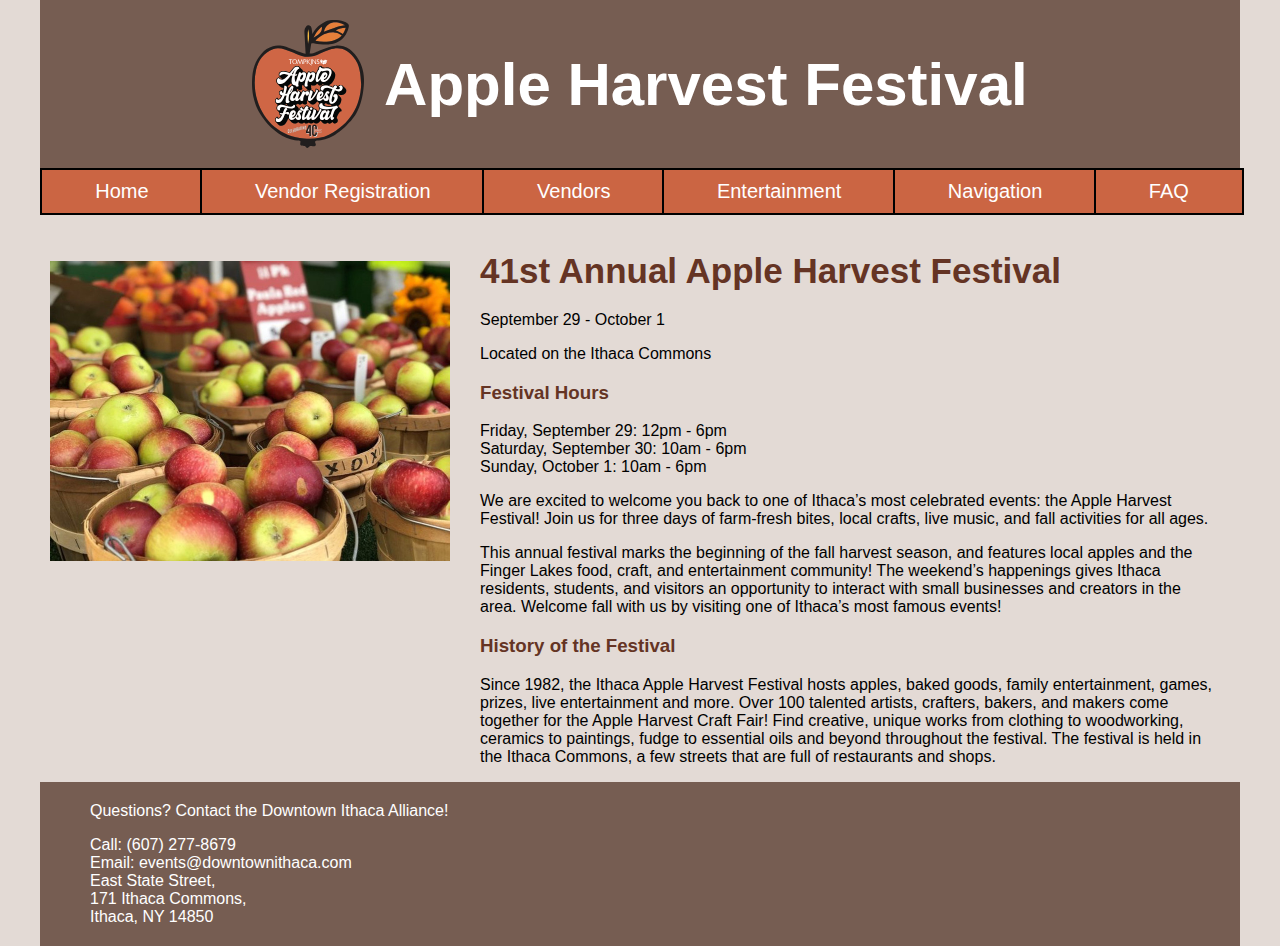
<file: index.html>
<!DOCTYPE html>
<html lang="en">

<head>
    <meta charset="UTF-8">
    <meta name="viewport" content="width=device-width, initial-scale=1">

    <title>Apple Harvest Festival</title>

    <link rel="stylesheet" type="text/css" href="styles/site.css">
</head>

<body>
    <div class="header">
        <picture class="logo">
            <!--Source: instructor provided-->
            <img src="images/apple-harvest-logo.svg" alt="">
        </picture>
        <h1>Apple Harvest Festival</h1>
    </div>

    <nav>
        <ul>
            <li><a href="index.html">Home</a></li>
            <li><a href="vendor-registration.html">Vendor Registration</a></li>
            <li><a href="vendors.html">Vendors</a></li>
            <li><a href="entertainment.html">Entertainment</a></li>
            <li><a href="navigation.html">Navigation</a></li>
            <li><a href="faq.html">FAQ</a></li>
        </ul>
    </nav>

    <div class="page-middle">
        <!--Source: instructor provided-->
        <aside>
            <picture><img src="images/apple-basket-many.jpg" alt="" width="800" height="599"></picture>
        </aside>

        <main>
            <h2>41st Annual Apple Harvest Festival</h2>
            <!--Source: instructor provided-->
            <p>September 29 - October 1</p>
            <!--Source: instructor provided-->
            <p>Located on the Ithaca Commons</p>
            <!--Source: instructor provided-->
            <h3>Festival Hours</h3>
            <p>Friday, September 29: 12pm - 6pm<br>
                Saturday, September 30: 10am - 6pm<br>
                Sunday, October 1: 10am - 6pm</p>
            <!--Source: instructor provided-->
            <p>
                We are excited to welcome you back to one of Ithaca&rsquo;s most celebrated events: the Apple Harvest
                Festival! Join us for three days of farm-fresh bites, local crafts, live music, and fall activities for
                all ages.
            </p>
            <!--Source: instructor provided-->
            <p>
                This annual festival marks the beginning of the fall harvest season, and features local apples and the Finger Lakes food, craft, and entertainment community! The weekend&rsquo;s happenings gives Ithaca residents, students, and visitors an opportunity to interact with small businesses and creators in the area. Welcome fall with us by visiting one of Ithaca&rsquo;s most famous events!
            </p>
            <!--Source: instructor provided-->
            <h3>History of the Festival</h3>
            <p>
                Since 1982, the Ithaca Apple Harvest Festival hosts apples, baked goods, family entertainment, games, prizes, live entertainment and more.  Over 100 talented artists, crafters, bakers, and makers come together for the Apple Harvest Craft Fair! Find creative, unique works from clothing to woodworking, ceramics to paintings, fudge to essential oils and beyond throughout the festival. The festival is held in the Ithaca Commons, a few streets that are full of restaurants and shops.
            </p>

        </main>
    </div>
    <footer>
        <!--Source: Original work - Ashlie Zhang-->
        <p>Questions? Contact the Downtown Ithaca Alliance!</p>
        <address>
            Call: <a href="tel:+16072778679">(607) 277-8679</a><br>
            Email: <a href="mailto:events@downtownithaca.com">events@downtownithaca.com</a><br>
            East State Street,<br>171 Ithaca Commons,<br>Ithaca, NY 14850</address>
    </footer>
</body>

</html>
</file>
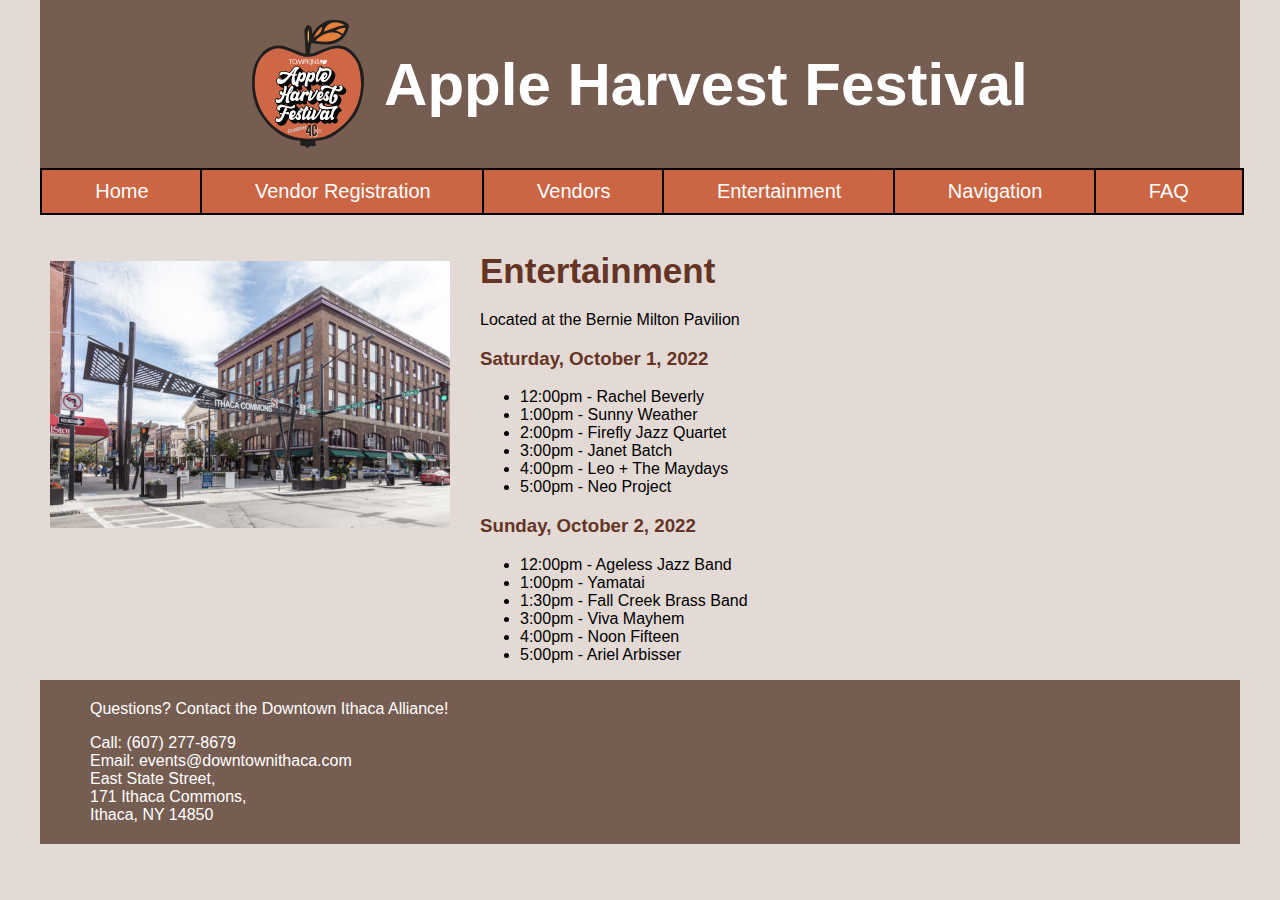
<file: entertainment.html>
<!DOCTYPE html>
<html lang="en">

<head>
    <meta charset="UTF-8">
    <meta name="viewport" content="width=device-width, initial-scale=1">

    <title>Apple Harvest Festival | Entertainment</title>

    <link rel="stylesheet" type="text/css" href="styles/site.css">
</head>

<body>
    <div class="header">
        <picture class="logo">
            <!--Source: instructor provided-->
            <img src="images/apple-harvest-logo.svg" alt="">
        </picture>
        <h1>Apple Harvest Festival</h1>
    </div>

    <nav>
        <ul>
            <li><a href="index.html">Home</a></li>
            <li><a href="vendor-registration.html">Vendor Registration</a></li>
            <li><a href="vendors.html">Vendors</a></li>
            <li><a href="entertainment.html">Entertainment</a></li>
            <li><a href="navigation.html">Navigation</a></li>
            <li><a href="faq.html">FAQ</a></li>
        </ul>
    </nav>

    <div class="page-middle-reverse">

        <aside>
            <!--Source: instructor provided-->
            <picture><img src="images/commons-far.jpg" alt="" width="800" height="534"></picture>
        </aside>

        <main>
            <h2>Entertainment</h2>
            <!--Source: instructor provided-->
            <p>Located at the Bernie Milton Pavilion</p>
            <!--Source: instructor provided-->
            <h3>Saturday, October 1, 2022</h3>
            <ul>
                <li>12:00pm - Rachel Beverly</li>
                <li>1:00pm - Sunny Weather</li>
                <li>2:00pm - Firefly Jazz Quartet</li>
                <li>3:00pm - Janet Batch</li>
                <li>4:00pm - Leo + The Maydays</li>
                <li>5:00pm - Neo Project</li>
            </ul>
            <!--Source: instructor provided-->
            <h3>Sunday, October 2, 2022</h3>
            <ul>
                <li>12:00pm - Ageless Jazz Band</li>
                <li>1:00pm - Yamatai</li>
                <li>1:30pm - Fall Creek Brass Band</li>
                <li>3:00pm - Viva Mayhem</li>
                <li>4:00pm - Noon Fifteen</li>
                <li>5:00pm - Ariel Arbisser</li>
            </ul>
        </main>
    </div>
    <footer>
        <!--Source: Original work - Ashlie Zhang-->
        <p>Questions? Contact the Downtown Ithaca Alliance!</p>
        <address>
            Call: <a href="tel:+16072778679">(607) 277-8679</a><br>
            Email: <a href="mailto:events@downtownithaca.com">events@downtownithaca.com</a><br>
            East State Street,<br>171 Ithaca Commons,<br>Ithaca, NY 14850</address>
    </footer>
</body>

</html>
</file>
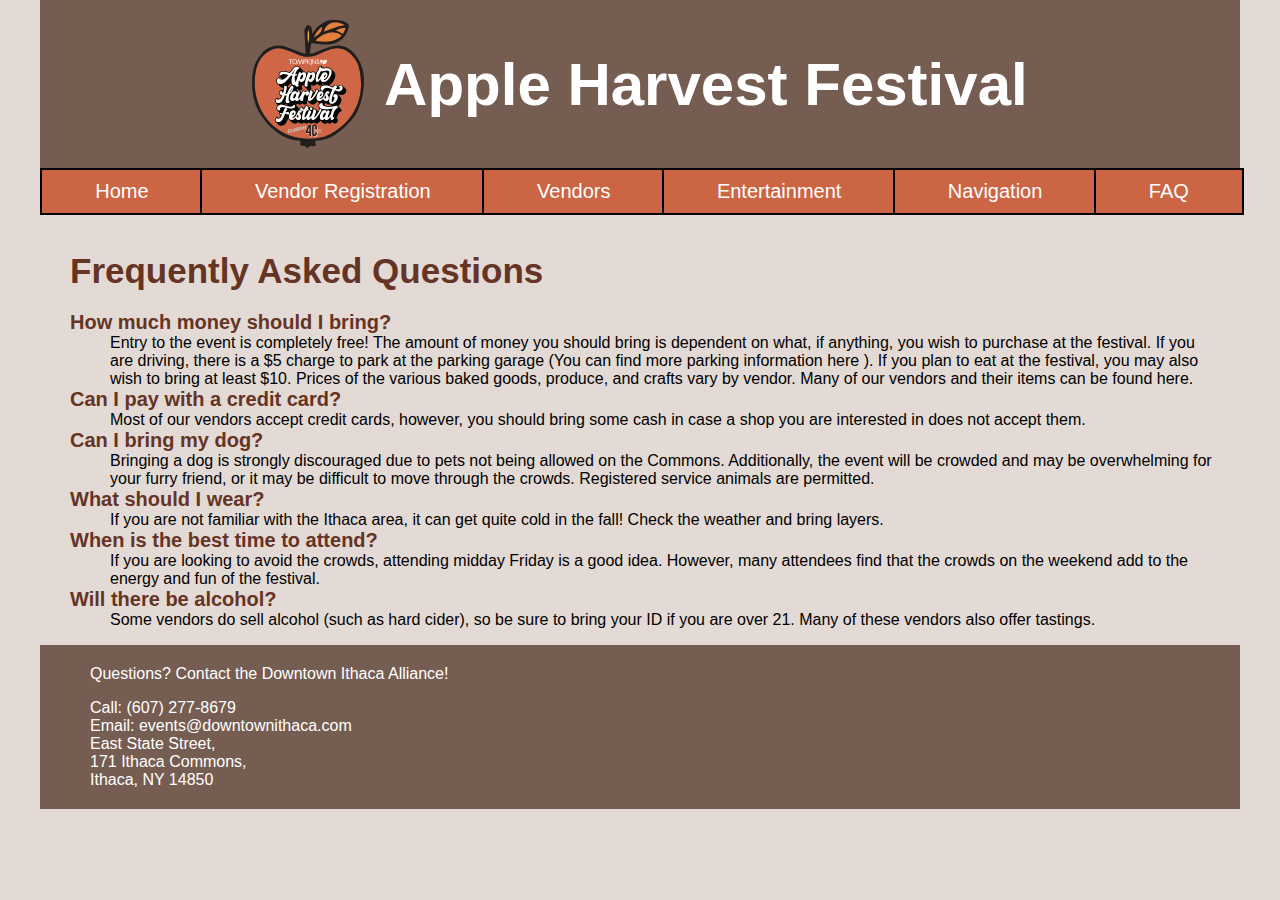
<file: faq.html>
<!DOCTYPE html>
<html lang="en">

<head>
    <meta charset="UTF-8">
    <meta name="viewport" content="width=device-width, initial-scale=1">

    <title>Apple Harvest Festival | FAQ</title>

    <link rel="stylesheet" type="text/css" href="styles/site.css">
</head>

<body>
    <div class="header">
        <picture class="logo">
            <!--Source: instructor provided-->
            <img src="images/apple-harvest-logo.svg" alt="">
        </picture>
        <h1>Apple Harvest Festival</h1>
    </div>

    <nav>
        <ul>
            <li><a href="index.html">Home</a></li>
            <li><a href="vendor-registration.html">Vendor Registration</a></li>
            <li><a href="vendors.html">Vendors</a></li>
            <li><a href="entertainment.html">Entertainment</a></li>
            <li><a href="navigation.html">Navigation</a></li>
            <li><a href="faq.html">FAQ</a></li>
        </ul>
    </nav>

    <div class="page-middle">

        <main>
            <h2>Frequently Asked Questions</h2>
            <!--Source: instructor provided-->
            <dl>
                <dt>How much money should I bring?</dt>
                <dd>Entry to the event is completely free! The amount of money you should bring is dependent on what, if
                    anything, you wish to purchase at the festival. If you are driving, there is a $5 charge to park at
                    the parking garage (You can find more parking information here ). If you plan to eat at the
                    festival, you may also wish to bring at least $10. Prices of the various baked goods, produce, and
                    crafts vary by vendor. Many of our vendors and their items can be found here.</dd>
                <dt>Can I pay with a credit card?</dt>
                <dd>Most of our vendors accept credit cards, however, you should bring some cash in case a shop you are
                    interested in does not accept them.</dd>
                <dt>Can I bring my dog?</dt>
                <dd>Bringing a dog is strongly discouraged due to pets not being allowed on the Commons. Additionally,
                    the event will be crowded and may be overwhelming for your furry friend, or it may be difficult to
                    move through the crowds. Registered service animals are permitted.</dd>
                <dt>What should I wear?</dt>
                <dd>If you are not familiar with the Ithaca area, it can get quite cold in the fall! Check the weather
                    and bring layers.</dd>
                <dt>When is the best time to attend?</dt>
                <dd>If you are looking to avoid the crowds, attending midday Friday is a good idea. However, many
                    attendees find that the crowds on the weekend add to the energy and fun of the festival.</dd>
                <dt>Will there be alcohol?</dt>
                <dd>Some vendors do sell alcohol (such as hard cider), so be sure to bring your ID if you are over 21.
                    Many of these vendors also offer tastings.</dd>
            </dl>
        </main>
    </div>
    <footer>
        <!--Source: Original work - Ashlie Zhang-->
        <p>Questions? Contact the Downtown Ithaca Alliance!</p>
        <address>
            Call: <a href="tel:+16072778679">(607) 277-8679</a><br>
            Email: <a href="mailto:events@downtownithaca.com">events@downtownithaca.com</a><br>
            East State Street,<br>171 Ithaca Commons,<br>Ithaca, NY 14850</address>
    </footer>
</body>

</html>
</file>
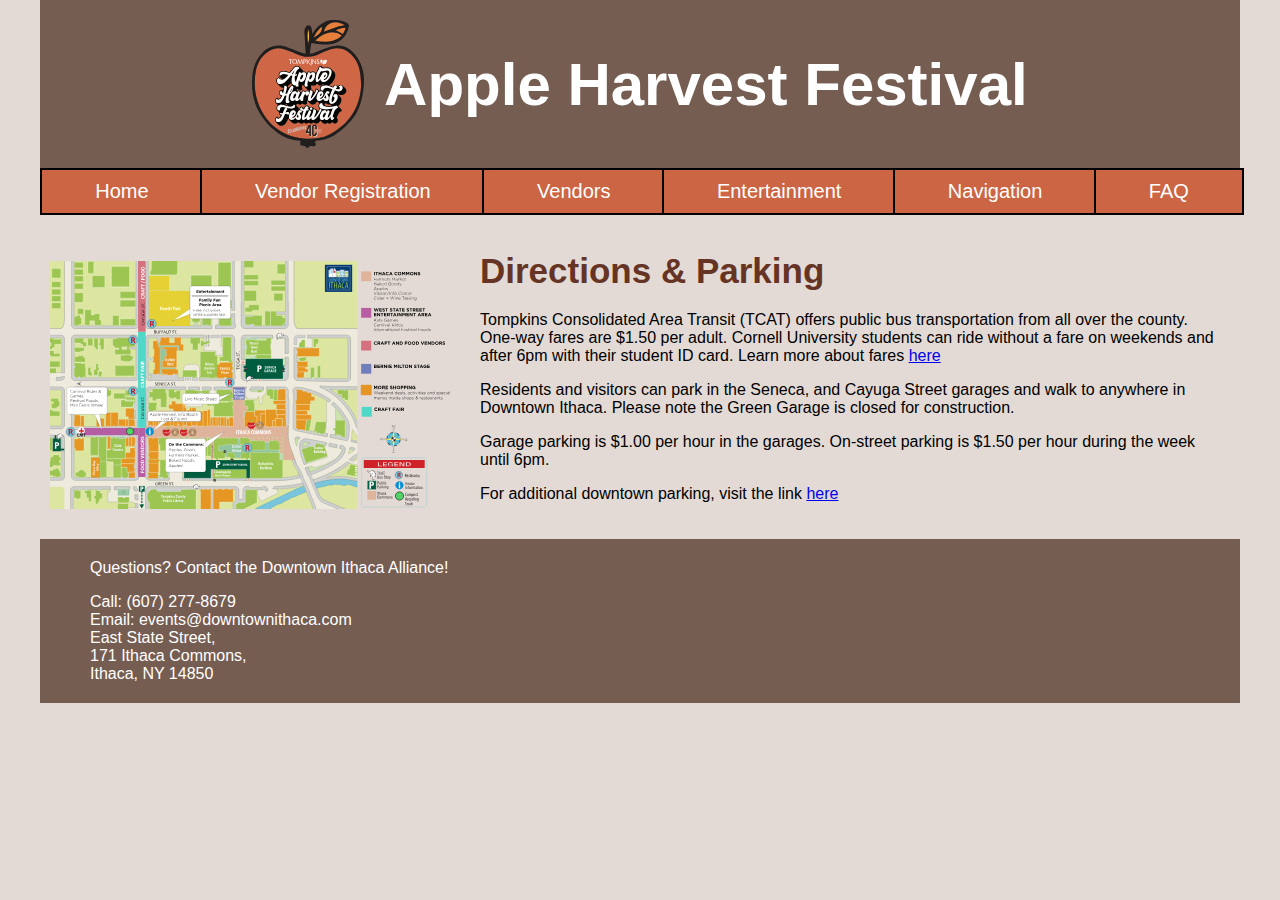
<file: navigation.html>
<!DOCTYPE html>
<html lang="en">

<head>
    <meta charset="UTF-8">
    <meta name="viewport" content="width=device-width, initial-scale=1">

    <title>Apple Harvest Festival | Navigation</title>

    <link rel="stylesheet" type="text/css" href="styles/site.css">
</head>

<body>
    <div class="header">
        <picture class="logo">
            <!--Source: instructor provided-->
            <img src="images/apple-harvest-logo.svg" alt="">
        </picture>
        <h1>Apple Harvest Festival</h1>
    </div>

    <nav>
        <ul>
            <li><a href="index.html">Home</a></li>
            <li><a href="vendor-registration.html">Vendor Registration</a></li>
            <li><a href="vendors.html">Vendors</a></li>
            <li><a href="entertainment.html">Entertainment</a></li>
            <li><a href="navigation.html">Navigation</a></li>
            <li><a href="faq.html">FAQ</a></li>
        </ul>
    </nav>

    <div class="page-middle-reverse">

        <aside>
            <!--Source: instructor provided-->
            <figure><img src="images/apple-harvest-map.svg" alt="A map of the Apple Harvest Festival"></figure>
        </aside>

        <main>
            <h2>Directions & Parking</h2>
            <!--Source: instructor provided-->
            <p>Tompkins Consolidated Area Transit (TCAT) offers public bus transportation from all over the county. One-way fares are &dollar;1.50 per adult. Cornell University students can ride without a fare on weekends and after 6pm with their student ID card. Learn more about fares <a href="https://tcatbus.com/fare-pass-options">here</a></p>
            <!--Source: instructor provided-->
            <p>Residents and visitors can park in the Seneca, and Cayuga Street garages and walk to anywhere in Downtown Ithaca. Please note the Green Garage is closed for construction.</p>
            <!--Source: instructor provided-->
            <p>Garage parking is &dollar;1.00 per hour in the garages. On-street parking is &dollar;1.50 per hour during the week until 6pm.</p>
            <p>For additional downtown parking, visit the link <a href="https://www.cityofithaca.org/243/Parking">here</a>
            </p>
        </main>
    </div>
    <footer>
        <!--Source: Original work - Ashlie Zhang-->
        <p>Questions? Contact the Downtown Ithaca Alliance!</p>
        <address>
            Call: <a href="tel:+16072778679">(607) 277-8679</a><br>
            Email: <a href="mailto:events@downtownithaca.com">events@downtownithaca.com</a><br>
            East State Street,<br>171 Ithaca Commons,<br>Ithaca, NY 14850</address>
    </footer>
</body>

</html>
</file>
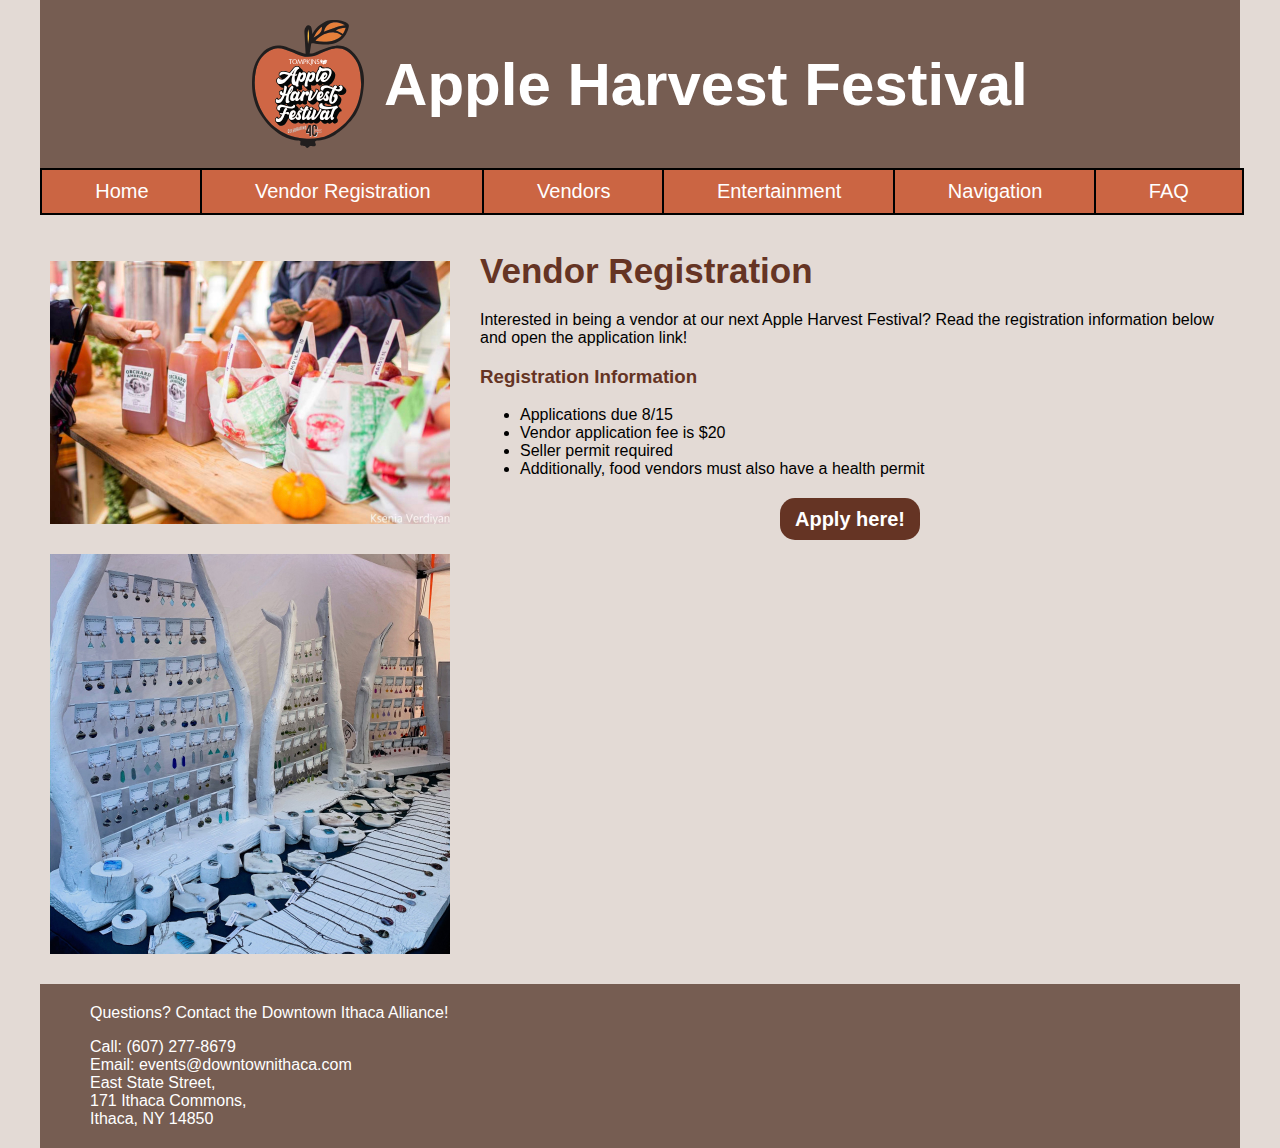
<file: vendor-registration.html>
<!DOCTYPE html>
<html lang="en">

<head>
    <meta charset="UTF-8">
    <meta name="viewport" content="width=device-width, initial-scale=1">

    <title>Apple Harvest Festival | Vendor Registration</title>

    <link rel="stylesheet" type="text/css" href="styles/site.css">
</head>

<body>
    <div class="header">
        <picture class="logo">
            <!--Source: instructor provided-->
            <img src="images/apple-harvest-logo.svg" alt="">
        </picture>
        <h1>Apple Harvest Festival</h1>
    </div>

    <nav>
        <ul>
            <li><a href="index.html">Home</a></li>
            <li><a href="vendor-registration.html">Vendor Registration</a></li>
            <li><a href="vendors.html">Vendors</a></li>
            <li><a href="entertainment.html">Entertainment</a></li>
            <li><a href="navigation.html">Navigation</a></li>
            <li><a href="faq.html">FAQ</a></li>
        </ul>
    </nav>

    <div class="page-middle-reverse">
        <aside>
            <!--Source: instructor provided-->
            <picture><img src="images/cider-apples-stand.jpg" alt="" width="800" height="526"></picture>
            <!--Source: instructor provided-->
            <picture><img src="images/craft-jewelry.jpg" alt="" width="800" height="800"></picture>
        </aside>

        <main>
            <h2>Vendor Registration</h2>
            <!--Source: Original work - Ashlie Zhang-->
            <p>
                Interested in being a vendor at our next Apple Harvest Festival? Read the registration information below and open the application link!
            </p>
            <h3>Registration Information</h3>
            <!--Source: Original work - Ashlie Zhang-->
            <ul>
                <li>Applications due 8/15</li>
                <li>Vendor application fee is $20</li>
                <li>Seller permit required</li>
                <li>Additionally, food vendors must also have a health permit</li>
            </ul>
            <!--Source: Original work - Ashlie Zhang-->
            <p class="button"><a href="https://docs.google.com/forms/d/e/1FAIpQLSfOKFniHntcyHafEDmrBI-FcH__3tj35lK73kvJSv_yJu9Bhw/closedform">Apply here!</a></p>

        </main>
    </div>
    <footer>
        <!--Source: Original work - Ashlie Zhang-->
        <p>Questions? Contact the Downtown Ithaca Alliance!</p>
        <address>
            Call: <a href="tel:+16072778679">(607) 277-8679</a><br>
            Email: <a href="mailto:events@downtownithaca.com">events@downtownithaca.com</a><br>
            East State Street,<br>171 Ithaca Commons,<br>Ithaca, NY 14850</address>
    </footer>
</body>

</html>
</file>
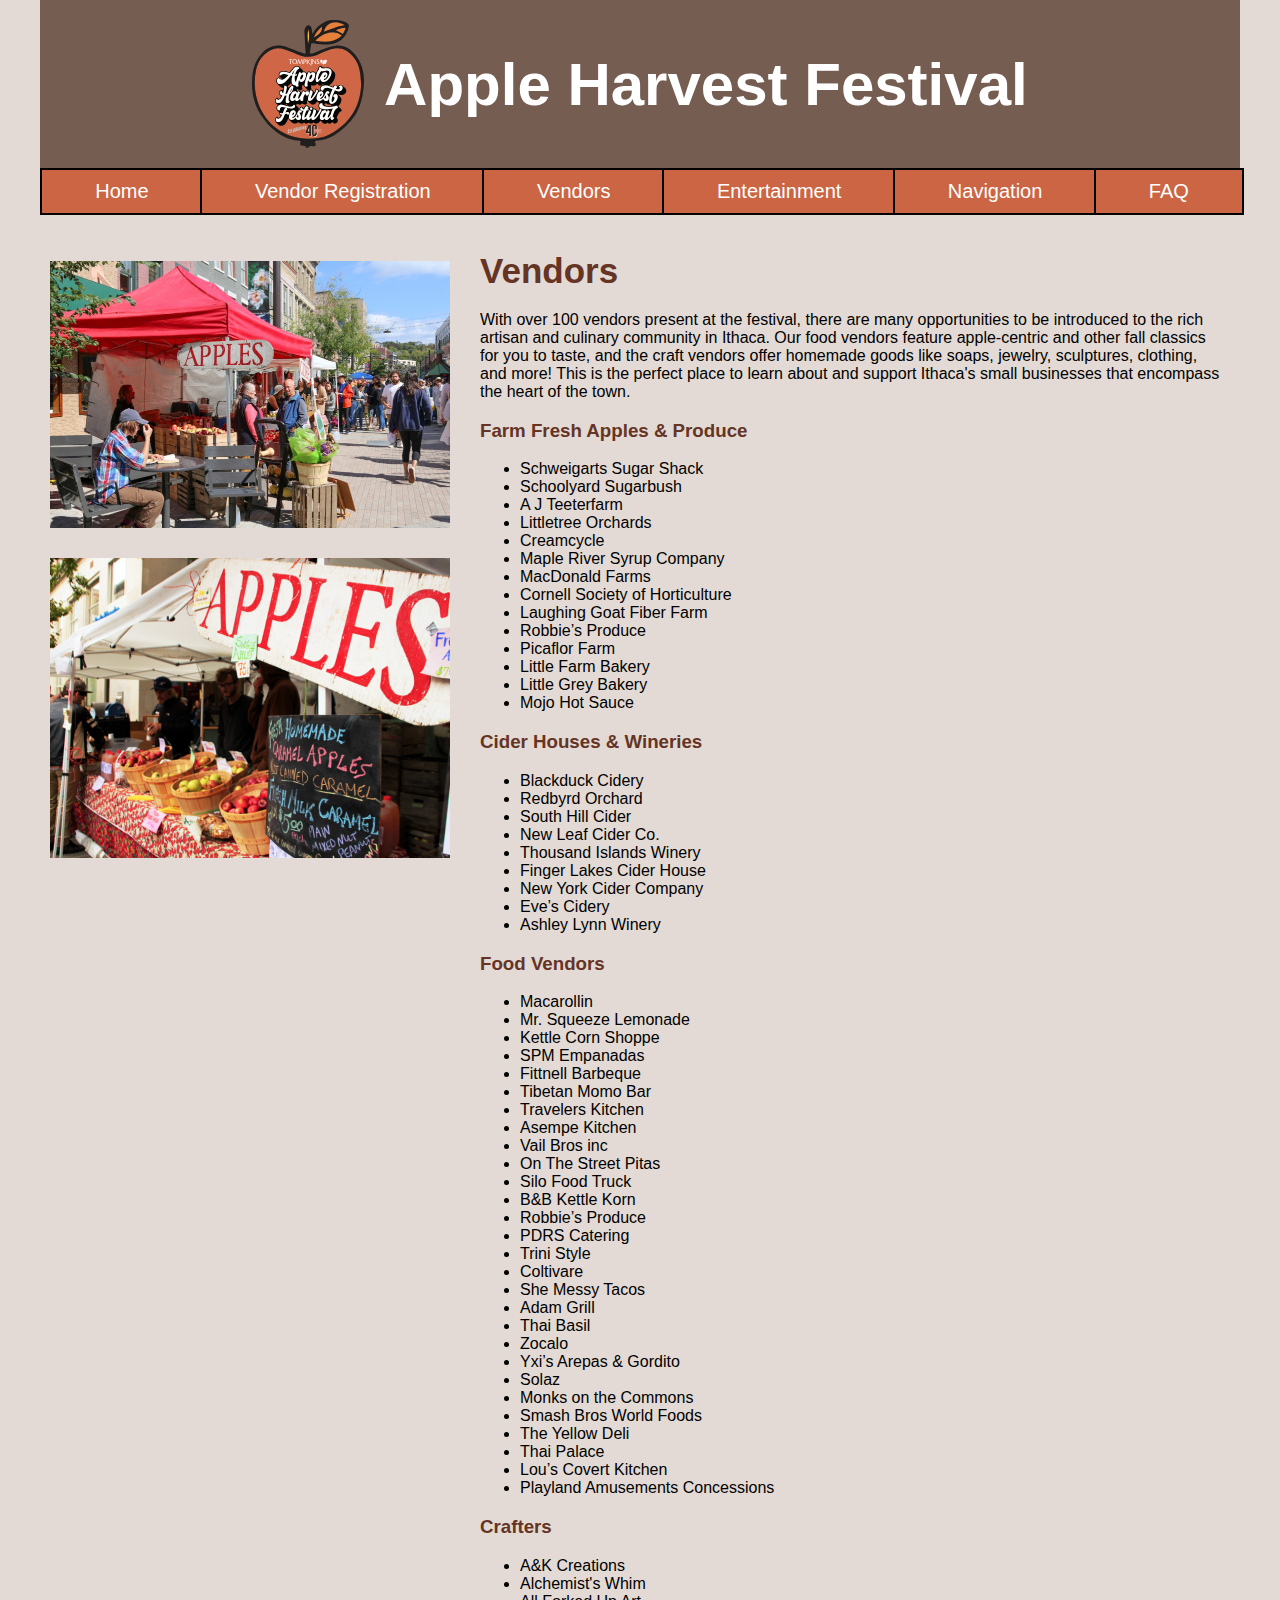
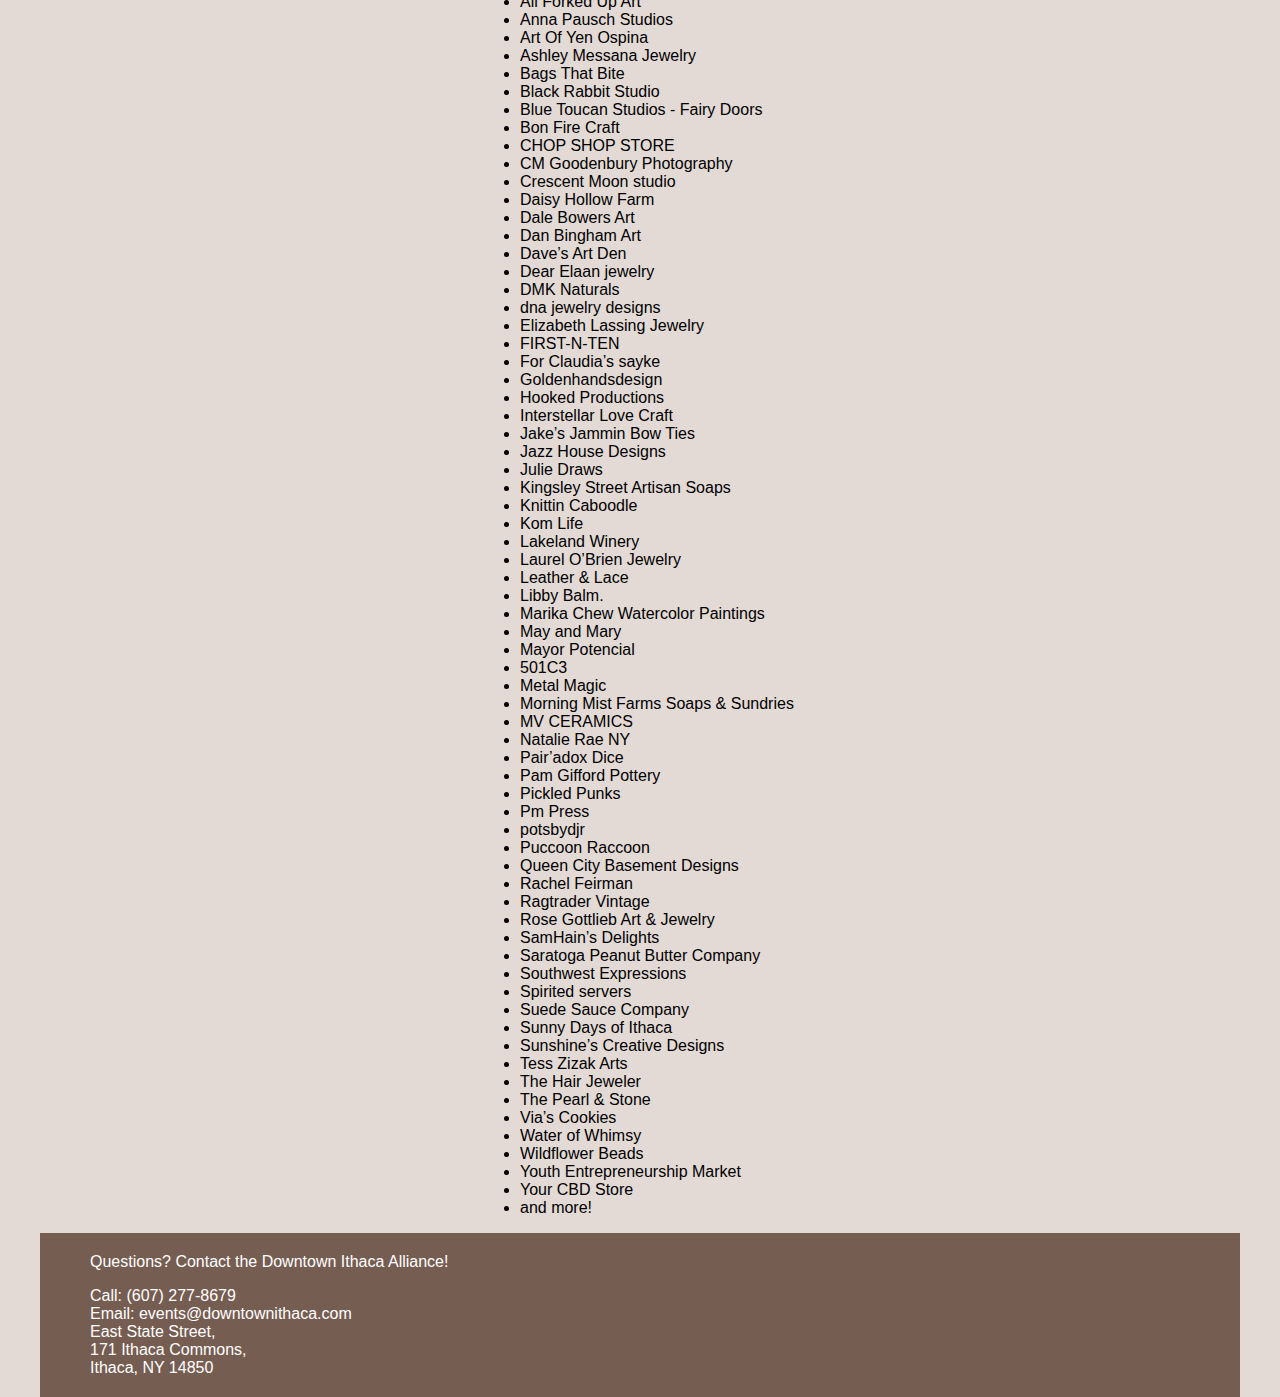
<file: vendors.html>
<!DOCTYPE html>
<html lang="en">

<head>
    <meta charset="UTF-8">
    <meta name="viewport" content="width=device-width, initial-scale=1">

    <title>Apple Harvest Festival | Vendors</title>

    <link rel="stylesheet" type="text/css" href="styles/site.css">
</head>

<body>
    <div class="header">
        <picture class="logo">
            <!--Source: instructor provided-->
            <img src="images/apple-harvest-logo.svg" alt="">
        </picture>
        <h1>Apple Harvest Festival</h1>
    </div>

    <nav>
        <ul>
            <li><a href="index.html">Home</a></li>
            <li><a href="vendor-registration.html">Vendor Registration</a></li>
            <li><a href="vendors.html">Vendors</a></li>
            <li><a href="entertainment.html">Entertainment</a></li>
            <li><a href="navigation.html">Navigation</a></li>
            <li><a href="faq.html">FAQ</a></li>
        </ul>
    </nav>

    <div class="page-middle-reverse">

        <aside>
            <!--Source: instructor provided-->
            <picture><img src="images/vendor-stall.jpg" alt="" width="800" height="533"></picture>
            <!--Source: instructor provided-->
            <picture><img src="images/sign-vendor.jpg" alt="" width="800" height="600"></picture>
        </aside>

        <main>
            <h2>Vendors</h2>
            <!--Source: instructor provided-->
            <p>With over 100 vendors present at the festival, there are many opportunities to be introduced to the rich
                artisan and culinary community in Ithaca. Our food vendors feature apple-centric and other fall classics
                for you to taste, and the craft vendors offer homemade goods like soaps, jewelry, sculptures, clothing,
                and more! This is the perfect place to learn about and support Ithaca's small businesses that encompass
                the heart of the town.</p>
            <!--Source: instructor provided-->
            <h3>Farm Fresh Apples & Produce</h3>
            <ul>
                <li>Schweigarts Sugar Shack</li>
                <li>Schoolyard Sugarbush</li>
                <li>A J Teeterfarm</li>
                <li>Littletree Orchards</li>
                <li>Creamcycle</li>
                <li>Maple River Syrup Company</li>
                <li>MacDonald Farms</li>
                <li>Cornell Society of Horticulture</li>
                <li>Laughing Goat Fiber Farm</li>
                <li>Robbie&rsquo;s Produce</li>
                <li>Picaflor Farm</li>
                <li>Little Farm Bakery</li>
                <li>Little Grey Bakery</li>
                <li>Mojo Hot Sauce</li>
            </ul>
            <!--Source: instructor provided-->
            <h3>Cider Houses & Wineries</h3>
            <ul>
                <li>Blackduck Cidery</li>
                <li>Redbyrd Orchard</li>
                <li>South Hill Cider</li>
                <li>New Leaf Cider Co.</li>
                <li>Thousand Islands Winery</li>
                <li>Finger Lakes Cider House</li>
                <li>New York Cider Company</li>
                <li>Eve&rsquo;s Cidery</li>
                <li>Ashley Lynn Winery</li>
            </ul>
            <!--Source: instructor provided-->
            <h3>Food Vendors</h3>
            <ul>
                <li>Macarollin</li>
                <li>Mr. Squeeze Lemonade</li>
                <li>Kettle Corn Shoppe</li>
                <li>SPM Empanadas</li>
                <li>Fittnell Barbeque</li>
                <li>Tibetan Momo Bar</li>
                <li>Travelers Kitchen</li>
                <li>Asempe Kitchen</li>
                <li>Vail Bros inc</li>
                <li>On The Street Pitas</li>
                <li>Silo Food Truck</li>
                <li>B&B Kettle Korn</li>
                <li>Robbie&rsquo;s Produce</li>
                <li>PDRS Catering</li>
                <li>Trini Style</li>
                <li>Coltivare</li>
                <li>She Messy Tacos</li>
                <li>Adam Grill</li>
                <li>Thai Basil</li>
                <li>Zocalo</li>
                <li>Yxi&rsquo;s Arepas & Gordito</li>
                <li>Solaz</li>
                <li>Monks on the Commons</li>
                <li>Smash Bros World Foods</li>
                <li>The Yellow Deli</li>
                <li>Thai Palace</li>
                <li>Lou&rsquo;s Covert Kitchen</li>
                <li>Playland Amusements Concessions</li>
            </ul>
            <!--Source: instructor provided-->
            <h3>Crafters</h3>
            <ul>
                <li>A&K Creations</li>
                <li>Alchemist's Whim</li>
                <li>All Forked Up Art</li>
                <li>Anna Pausch Studios</li>
                <li>Art Of Yen Ospina</li>
                <li>Ashley Messana Jewelry</li>
                <li>Bags That Bite</li>
                <li>Black Rabbit Studio</li>
                <li>Blue Toucan Studios - Fairy Doors</li>
                <li>Bon Fire Craft</li>
                <li>CHOP SHOP STORE</li>
                <li>CM Goodenbury Photography</li>
                <li>Crescent Moon studio</li>
                <li>Daisy Hollow Farm</li>
                <li>Dale Bowers Art</li>
                <li>Dan Bingham Art</li>
                <li>Dave&rsquo;s Art Den</li>
                <li>Dear Elaan jewelry</li>
                <li>DMK Naturals</li>
                <li>dna jewelry designs</li>
                <li>Elizabeth Lassing Jewelry</li>
                <li>FIRST-N-TEN</li>
                <li>For Claudia&rsquo;s sayke</li>
                <li>Goldenhandsdesign</li>
                <li>Hooked Productions</li>
                <li>Interstellar Love Craft</li>
                <li>Jake&rsquo;s Jammin Bow Ties</li>
                <li>Jazz House Designs</li>
                <li>Julie Draws</li>
                <li>Kingsley Street Artisan Soaps</li>
                <li>Knittin Caboodle</li>
                <li>Kom Life</li>
                <li>Lakeland Winery</li>
                <li>Laurel O&rsquo;Brien Jewelry</li>
                <li>Leather & Lace</li>
                <li>Libby Balm.</li>
                <li>Marika Chew Watercolor Paintings</li>
                <li>May and Mary</li>
                <li>Mayor Potencial</li>
                <li>501C3</li>
                <li>Metal Magic</li>
                <li>Morning Mist Farms Soaps & Sundries</li>
                <li>MV CERAMICS</li>
                <li>Natalie Rae NY</li>
                <li>Pair&rsquo;adox Dice</li>
                <li>Pam Gifford Pottery</li>
                <li>Pickled Punks</li>
                <li>Pm Press</li>
                <li>potsbydjr</li>
                <li>Puccoon Raccoon</li>
                <li>Queen City Basement Designs</li>
                <li>Rachel Feirman</li>
                <li>Ragtrader Vintage</li>
                <li>Rose Gottlieb Art & Jewelry</li>
                <li>SamHain&rsquo;s Delights</li>
                <li>Saratoga Peanut Butter Company</li>
                <li>Southwest Expressions</li>
                <li>Spirited servers</li>
                <li>Suede Sauce Company</li>
                <li>Sunny Days of Ithaca</li>
                <li>Sunshine&rsquo;s Creative Designs</li>
                <li>Tess Zizak Arts</li>
                <li>The Hair Jeweler</li>
                <li>The Pearl & Stone</li>
                <li>Via&rsquo;s Cookies</li>
                <li>Water of Whimsy</li>
                <li>Wildflower Beads</li>
                <li>Youth Entrepreneurship Market</li>
                <li>Your CBD Store</li>
                <li>and more!</li>
            </ul>
        </main>
    </div>
    <footer>
        <!--Source: Original work - Ashlie Zhang-->
        <p>Questions? Contact the Downtown Ithaca Alliance!</p>
        <address>
            Call: <a href="tel:+16072778679">(607) 277-8679</a><br>
            Email: <a href="mailto:events@downtownithaca.com">events@downtownithaca.com</a><br>
            East State Street,<br>171 Ithaca Commons,<br>Ithaca, NY 14850</address>
    </footer>
</body>

</html>
</file>
<file: styles/site.css>
body{
    background-color: #e3dad5;
    font-family: 'Segoe UI', Verdana, sans-serif;
    margin: 0px;
    margin-right: auto;
    margin-left: auto;
    max-width: 1200px;
}

.header{
    display: flex;
    flex-direction:row;
    width: 100%;
    margin-left: auto;
    margin-right: auto;
    padding-top: 20px;
    padding-bottom: 20px;
    justify-content: center;
    align-items: center;
    background-color: #765d52;
    gap: 20px;
}

picture.logo{
    flex-grow: 1;
    display: block;
    justify-self: center;
}

picture.logo img{
    display: block;
    margin-left: auto;
    margin-top: auto;
    margin-bottom: auto;
}

h1{
    flex-grow: 1;
    font-size: 60px;
    color: #FFFFFF;
    text-align: left;
    margin: 0px;
}

h2 {
    color: #653424;
    font-size: 35px;
    margin-top: 20px;
    margin-bottom: 20px;
}

h3 {
    color: #653424;
}

dt{
    font-size: 20px;
    color: #653424;
    font-weight: bold;
}

nav ul {
    display: flex;
    flex-direction: row;
    justify-content: center;
    padding-left: 0px;
    margin-top: 0px;

}
nav ul li{
    list-style-type: none;
    flex-grow: 1;
}
nav ul li a{
    text-decoration: none;
    display: block;
    color: #FFFFFF;
    background-color: #cb6543;
    width:100%;
    text-align: center;
    padding: 10px 0px;
    font-size: 20px;
    border: 2px solid #000000;
}

nav ul li a:hover {
    color: #ffffff;
    background-color: #653424;
}

.page-middle, .page-middle-reverse{
    display: flex;
    flex-direction: row;
}
aside{
    flex-grow: 1;
    max-width: 400px;
    padding-left: 10px;
}
aside img{
    display: block;
    max-width: 800px;
    min-width: 400px;
    width: 100%;
    height: auto;
    margin-top: 30px;
    margin-bottom: 30px;
}
aside figure{
    display: block;
    max-width: 800px;
    min-width: 400px;
    width: 100%;
    height: auto;
    margin: 0px;
}
main{
    flex-grow: 1;
    margin-left: 30px;
    padding-right: 20px;
}

footer{
    background-color: #765d52;
    padding: 20px 50px;
    color: #FFFFFF;
}

footer p{
    margin-top: 0px;
}

address {
    font-style: normal;
}

address a{
    text-decoration: none;
    color: #FFFFFF;
}

p.button{
    text-align: center;
    margin-top: 30px;
}

p.button a{
    text-decoration: none;
    color: #FFFFFF;
    background-color: #653424;
    border-radius: 15px;
    padding: 10px 15px 10px 15px;
    font-weight: bolder;
    font-size: 20px;
}

@media (max-width: 800px) {
    .page-middle{
        flex-direction: column;
        max-width: 100%;
    }

    .page-middle-reverse{
        flex-direction: column-reverse;
        max-width: 100%;
    }

    h1{
        max-width: 500px;
    }

    main{
        margin-left: 30px;
    }

    aside {
        max-width: 100%;
        margin-left: 20px;
        margin-right: 20px;
    }

    nav ul {
        flex-direction: column;
    }

    nav ul li a{
        text-align: left;
        padding: 10px 30px;
        width: auto;
    }
}
</file>
